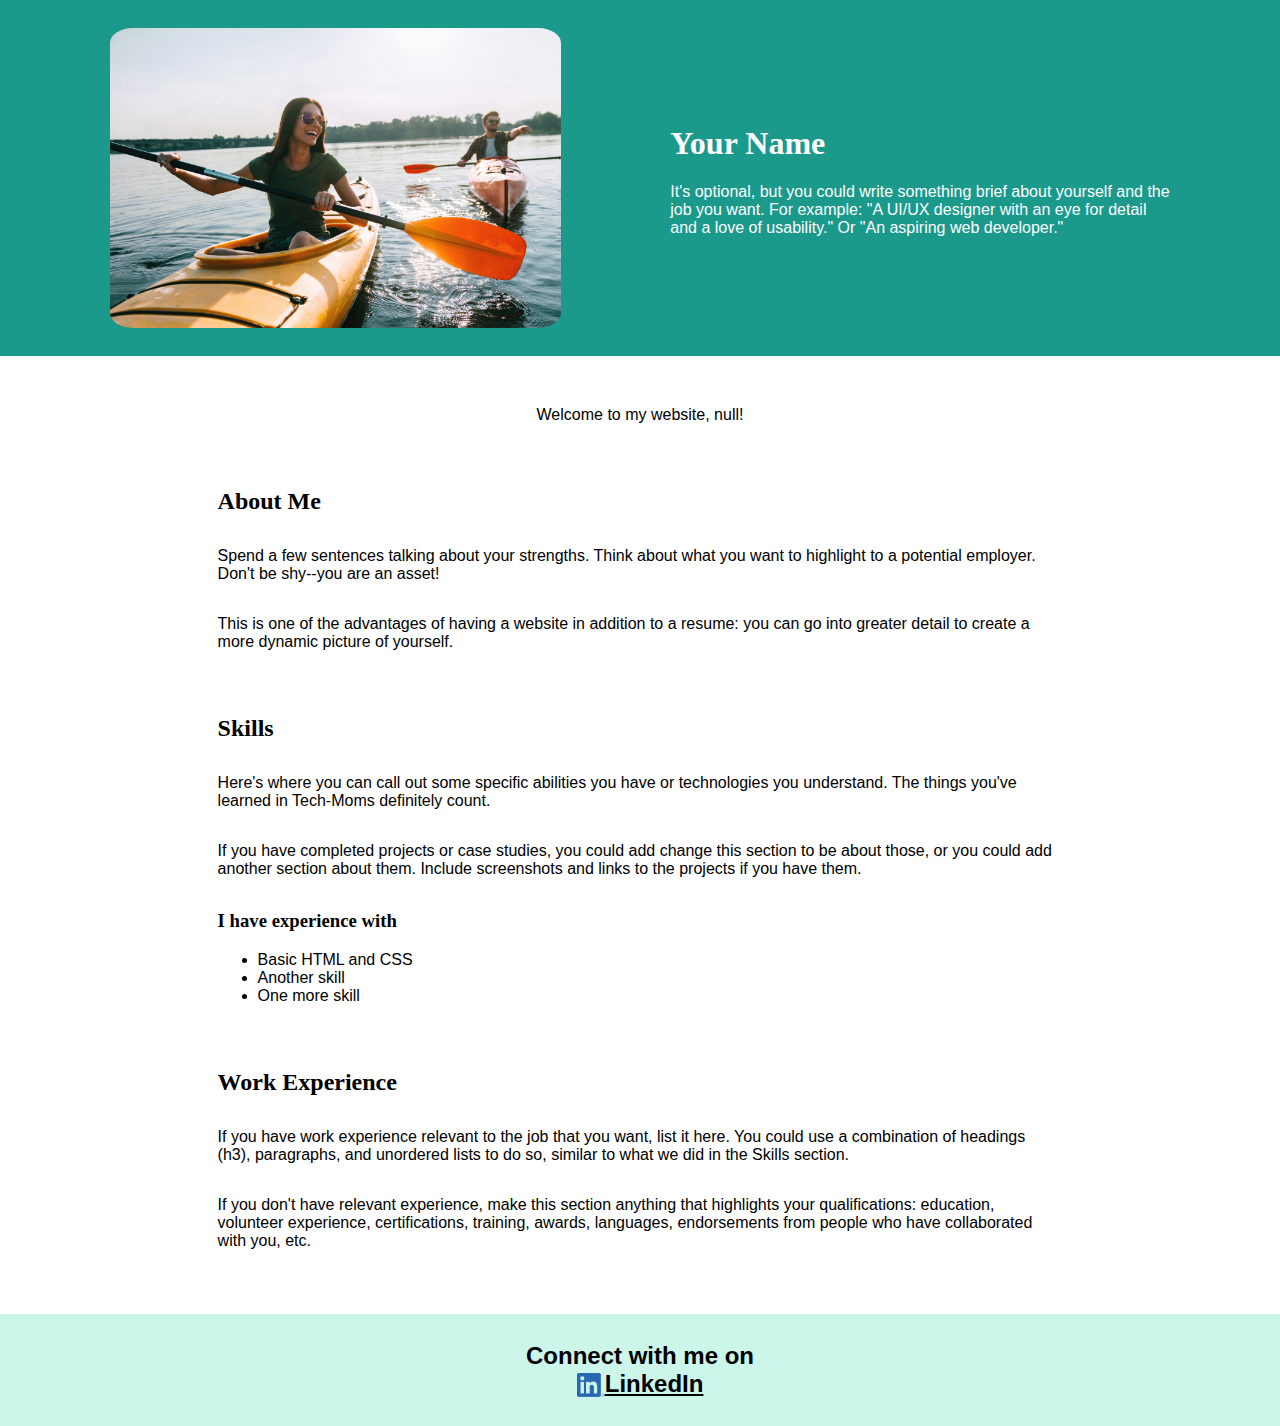
<file: index.html>
<!DOCTYPE html>
<html lang="en">

<head>
  <meta charset="UTF-8">
  <meta name="viewport" content="width=device-width, initial-scale=1.0">
  <title>Your Name</title>
  <link rel="stylesheet" href="styles.css">
</head>

<!-- Everything you want the user to see should be added between the opening and closing body tags -->

<body>
  <header class="pad-md" id="header">
    <img class="rounded" src="assets/kayak-excursion-1.jpg" alt="Your Name" height="300">
    <div class="intro">
      <h1>Your Name</h1>
      <p>It's optional, but you could write something brief about yourself and the job you want. For example: "A UI/UX
        designer with an eye for detail and a love of usability." Or "An aspiring web developer."</p>
    </div>
  </header>

  <div id="greeting"></div>

  <main class="partial-width">
    <section class="margin-lg">
      <h2>About Me</h2>
      <p class="margin-sm">Spend a few sentences talking about your strengths. Think about what you want to highlight to
        a
        potential
        employer. Don't be shy--you are an asset!</p>
      <p class="margin-sm">This is one of the advantages of having a website in addition to a resume: you can go into
        greater detail to
        create a more dynamic picture of yourself.</p>
    </section>

    <section class="margin-lg">
      <h2>Skills</h2>
      <p class="margin-sm">Here's where you can call out some specific abilities you have or technologies you
        understand. The things
        you've learned in Tech-Moms definitely count.</p>
      <p class="margin-sm">If you have completed projects or case studies, you could add change this section to be about
        those, or you
        could add another section about them. Include screenshots and links to the projects if you have them.</p>
      <h3>I have experience with</h3>
      <ul>
        <li>Basic HTML and CSS</li>
        <li>Another skill</li>
        <li>One more skill</li>
      </ul>
    </section>

    <section class="margin-lg">
      <h2>Work Experience</h2>
      <p class="margin-sm">If you have work experience relevant to the job that you want, list it here. You could use a
        combination of
        headings (h3), paragraphs, and unordered lists to do so, similar to what we did in the Skills section.</p>
      <p class="margin-sm">If you don't have relevant experience, make this section anything that highlights your
        qualifications:
        education, volunteer experience, certifications, training, awards, languages, endorsements from people who have
        collaborated with you, etc.</p>
    </section>
  </main>

  <footer class="centered pad-md">
    Connect with me on
    <br>
    <a href="https://www.linkedin.com/in/yourProfileAddressHere">
      <img class="mid-align" src="assets/LI-In-Bug.png" alt="LinkedIn logo" height="24">LinkedIn
    </a>
  </footer>

  <script src="index.js"></script>
</body>

</html>
</file>
<file: styles.css>
body {
  margin: 0;
  font-family: Verdana, Geneva, Tahoma, sans-serif;
}

a {
  color: inherit;
}

h1,
h2,
h3,
h4,
h5,
h6 {
  font-family: Georgia, 'Times New Roman', Times, serif;
}

header {
  background-color: rgb(27, 153, 139);
  color: white;
  display: flex;
  justify-content: space-evenly;
  align-items: center;
  position: sticky;
  top: 0;
}

footer {
  background-color: #CBF6E9;
  font-weight: bold;
  font-size: 24px;
}

.pad-md {
  padding: 28px 0;
}

.margin-lg {
  margin: 64px 0;
}

.margin-sm {
  margin: 32px 0;
}

.centered {
  text-align: center;
}

.partial-width {
  max-width: 66%;
  margin: auto;
}

.rounded {
  border-radius: 5%;
}

.intro {
  max-width: 500px;
  text-align: left;
}

.mid-align {
  vertical-align: middle;
}
</file>
